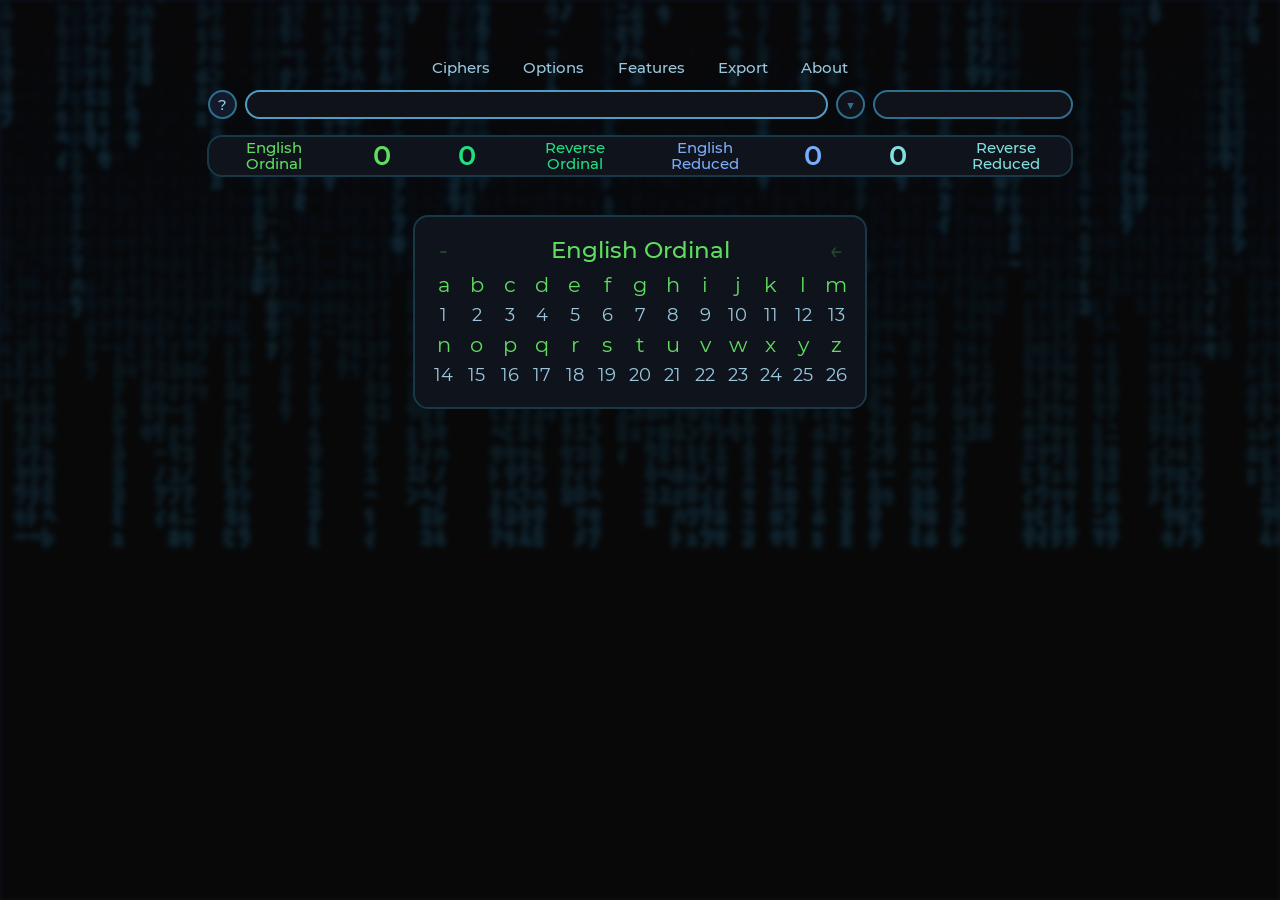
<file: index.html>
<!DOCTYPE html>
<html lang="en">
<head>
<title>GEMATRO - Gematria Calculator</title>
<meta charset="utf-8">
<meta name="description" content="Multi-language (Hebrew, Greek, Arabic, English, Russian, etc.) Gematria calculator with Highlighter, Numerology, custom Ciphers, Databases, Encoding and Export tools.">
<meta name="viewport" content="width=480, maximum-scale=1, user-scalable=no">
<meta name="theme-color" content="#0F131B">
<link rel="shortcut icon" type="image/x-icon" href="res/favicon.ico">

<!-- Web App manifest -->
<link rel="manifest" href="manifest.json">

<script src="lib/jquery.min.js"></script>

<script src="calc/database/default-db.js"></script>
<script src="calc/gematria.js"></script>
<script src="calc/calc.js"></script>
<script src="calc/init-variables.js"></script>
<script src="calc/ciphers.js"></script>

<link rel="stylesheet" type="text/css" href="calc/styles.css">

<script>
window.onpaint = function() {
	updateInterfaceColor(true); // update interface color (first run)
}
$(window).load(function(){
	$("#loader").delay(287).fadeOut("fast");
});
</script>

<!-- Google tag (gtag.js) -->
<script async src="https://www.googletagmanager.com/gtag/js?id=G-PNRVJK5YD3"></script>
<script>
  window.dataLayer = window.dataLayer || [];
  function gtag(){dataLayer.push(arguments);}
  gtag('js', new Date());

  gtag('config', 'G-PNRVJK5YD3');
</script>

</head>

<body onload="initCalc(true)" tabindex="-1">

<div id="loader"></div>
<canvas id="canv"></canvas>

<!-- preload font -->
<span style="font-family: 'Roboto Mono';"></span>

<div id="calcMain">
	<center>
		<div id="calcOptionsPanel"></div>

		<div id="colorControlsMenuArea"></div>
		<div id="editCiphersMenuArea"></div>
		<div id="dateCalcMenuArea"></div>

		<div id="inputArea">
		  <input id="queryDBbtn" class="hideValue" type="button" onclick="queryDatabase()" value="?">
		  <input id="phraseBox" autofocus type="search" enterkeyhint="done" spellcheck="false" autocomplete="off" oninput="sanUnicode('phraseBox'); updateEnabledCipherTable(); updateWordBreakdown(breakCipher,false,false);" onkeydown="phraseBoxKeypress(event.keyCode)" ondrop="dropHandler(event)" ondragover="dragOverHandler(event)">
		  <input id="enterPhraseBtn" type="button" onclick="phraseBoxKeypress(13)" value="&#9660;">
		  <input id="highlightBox" type="tel" enterkeyhint="done" spellcheck="false" autocomplete="off"><span id="clearFilterButton"></span>
		</div>

		<div id="enabledCiphTable"></div>

		<div id="BreakdownDetails">
			<div id="BreakdownSpot"></div>
			<div id="ChartSpotScroll"><div id="ChartSpot"></div></div>
		</div>
	</center>

	<center>
		<div id="HistoryTableArea"></div>
	</center>
</div>

<script src="calc/breakdown.js"></script>
<script src="calc/highlighter.js"></script>
<script src="calc/export.js"></script>
<script src="calc/export-csv.js"></script>
<script src="calc/num-prop.js"></script>
<script src="calc/edit-ciphers.js"></script>
<script src="calc/date-calc.js"></script>
<script src="calc/database.js"></script>
<script src="calc/quick-guide.js"></script>

<script src="calc/localstorage.js"></script>
<script src="calc/encoding.js"></script>
<script src="calc/encoding-ciphers.js"></script>

<script src="calc/coderain.js"></script>
<script src="lib/html2canvas.min.js"></script>
<!-- html2canvas v1.0.0-alpha.12 -->

</body>
</html>
</file>
<file: calc/styles.css>
@font-face {
	font-family: "matrix-font";
	src: url("../font/matrix-font.woff2") format('woff2');
}

@font-face {
	font-family: "Montserrat";
	src: url("../font/montserrat-400.woff2") format('woff2');
}

@font-face {
	font-family: "Montserrat";
	src: url("../font/montserrat-500.woff2") format('woff2');
	font-weight: 500;
}

@font-face {
	font-family: "Montserrat";
	src: url("../font/montserrat-600.woff2") format('woff2');
	font-weight: 600;
}

@font-face {
	font-family: "Roboto Mono";
	src: url("../font/roboto-mono-400.woff2") format('woff2');
}

:root {
	--font-family: "Montserrat", "Arial", sans-serif;
	--font-family-mono: "Roboto Mono", monospace;
	--font-size-body: 95%;
	--border-pxl: 2px solid;
	--border-rad: 1em;
	--global-hue: 222;
	--global-sat: 2.0;
	--global-lit: 0.6;
	--font-hue: 200;
	--font-sat: 0.5;
	--font-lit: 0.9;
	--menu-bg-accent: hsl(var(--global-hue) calc(20% * var(--global-sat)) calc(28% * var(--global-lit)));
	--menu-bg-accent2: hsl(var(--global-hue) calc(20% * var(--global-sat)) calc(24% * var(--global-lit)));
	--breakdown-bg-accent: hsl(var(--global-hue) calc(21% * var(--global-sat)) calc(13% * var(--global-lit)));
	--btn-bg-accent: hsl(var(--global-hue) calc(20% * var(--global-sat)) calc(20% * var(--global-lit)));
	--btn-hover-accent: hsl(var(--global-hue) calc(13% * var(--global-sat)) calc(33% * var(--global-lit)));
	--btn-active-accent: hsl(var(--global-hue) calc(13% * var(--global-sat)) calc(39% * var(--global-lit)));
	--body-bg-accent: hsl(var(--global-hue) calc(22% * var(--global-sat)) calc(16% * var(--global-lit)));
	--query-bg-accent: hsl(var(--global-hue) calc(20% * var(--global-sat)) calc(19% * var(--global-lit)));
	--hist-header-gradient: hsl(var(--global-hue) calc(13% * var(--global-sat)) calc(10% * var(--global-lit)));
	--table-row-odd: hsl(var(--global-hue) calc(14% * var(--global-sat)) calc(14% * var(--global-lit)));
	--table-row-even: hsl(var(--global-hue) calc(12% * var(--global-sat)) calc(16% * var(--global-lit)));
	--input-bg-accent: hsl(var(--global-hue) calc(13% * var(--global-sat)) calc(13% * var(--global-lit)));
	--highlight-date: hsla(var(--global-hue) calc(30% * var(--global-sat)) calc(85% * var(--global-lit)) / 0.15);
	--drag-highlight: hsla(var(--global-hue) calc(80% * var(--global-sat)) calc(70% * var(--font-lit)) / 0.2);
	--drag-highlight-border: hsl(var(--global-hue) calc(80% * var(--global-sat)) calc(70% * var(--font-lit)));
	--placeholder-color: hsl(var(--global-hue) calc(20% * var(--global-sat)) calc(45% * var(--font-lit)));
	--checkmark-accent: hsl(var(--global-hue) calc(75% * var(--global-sat)) calc(85% * var(--font-lit)));
	--font-white-1: hsl(var(--font-hue) calc(100% * var(--font-sat)) calc(92% * var(--font-lit)));
	--font-white-2: hsl(var(--font-hue) calc(100% * var(--font-sat)) calc(82% * var(--font-lit)));
	--font-white-3: hsl(var(--font-hue) calc(100% * var(--font-sat)) calc(68% * var(--font-lit)));
	--font-white-4: hsl(var(--font-hue) calc(100% * var(--font-sat)) calc(30% * var(--font-lit)));
	--border-accent: hsl(var(--font-hue) calc(100% * var(--font-sat)) calc(41% * var(--font-lit)));
	--separator-accent: hsl(var(--font-hue) calc(100% * var(--font-sat)) calc(50% * var(--font-lit)));
	--btn-border-accent: hsl(var(--font-hue) calc(100% * var(--font-sat)) calc(33% * var(--font-lit)));
	--btn-border-accent2: hsl(var(--font-hue) calc(100% * var(--font-sat)) calc(30% * var(--font-lit)));
	--border-dark-accent: hsl(var(--font-hue) calc(100% * var(--font-sat)) calc(21% * var(--font-lit)));
	--focus-outline: hsl(var(--font-hue) calc(100% * var(--font-sat)) calc(60% * var(--font-lit)));
	--break-val-accent: hsl(var(--font-hue) calc(100% * var(--font-sat)) calc(41% * var(--font-lit)));
	--selected-phr-accent: hsla(var(--global-hue) 15% 55% / 0.2);
}

html, body { /* full <body> height for <!DOCTYPE html> */
	height: 100%;
	min-height: 100%;
	padding: 0;
	margin: 0;
	overscroll-behavior: none; /* disable pull to refresh (mobile) */
}

body { /* disable Chromium's Text Autosizer (mobile text inflation algorithm) */
	-webkit-text-size-adjust: none;
	-moz-text-size-adjust: none;
	text-size-adjust: none;
	font-size: var(--font-size-body);
}
@media (max-width: 911px) { /* mobile */
	body {
		user-select: none;
	}
}

/* no arrow controls for number inputs */
input[type=number]::-webkit-inner-spin-button,
input[type=number]::-webkit-outer-spin-button {
	-webkit-appearance: none;
	margin: 0;
}
input[type=number] {
	-moz-appearance: textfield;
}

input {
	box-sizing: border-box;
}
.inputPadding { /* padding for rounded input elements */
	padding-left: 0.35em;
	padding-right: 0.35em;
}
@-moz-document url-prefix() { /* mode padding for Firefox */
	.inputPadding {
		padding-left: 0.65em;
		padding-right: 0.65em;
	}
}

input, textarea, button, label.intBtn, .intBtnRepo, .optionElementTable,
.dropdown-content, .dropdown-content-opt, .enterAsWordsLimit,
.quickGuide, .discPanel, .msgPanel, .ciphInfoPanel, .contextMenuTooltip,
.dateCalcContainer, .colorControlsBG, .editCiphersContainer, .printImageContainer,
#BreakTableContainer, #ChartSpot, #imgDataDesc, #calcNotification,
#BreakdownDetails, .numPropTooltip, .dateCalcBg, .dateCalcTable2,
td.custCharIndLabel, table.dateCalcTable2 tr:last-child > td {
	border-radius: var(--border-rad);
}
label {
	user-select: none;
}

table.optionElementTable tr:first-child > td:first-child {
	border-top-left-radius: var(--border-rad);
}
table.optionElementTable tr:first-child > td:last-child {
	border-top-right-radius: var(--border-rad);
}
table.optionElementTable tr:last-child > td:last-child {
	border-bottom-right-radius: var(--border-rad);
}
table.optionElementTable tr:last-child > td:first-child {
	border-bottom-left-radius: var(--border-rad);
}

.dbOptionsBoxTop {
	border-top-left-radius: var(--border-rad);
	border-top-right-radius: var(--border-rad);
}
.dbOptionsBoxBtm {
	border-bottom-left-radius: var(--border-rad);
	border-bottom-right-radius: var(--border-rad);
}
.borderOptionsBox {
	border-radius: var(--border-rad);
}

/*               Text Selection               */
/* ########################################## */

::selection {
	color: rgb(23,23,23);
	background: rgb(158,158,158);
}

::-moz-selection {
	color: rgb(23,23,23);
	background: rgb(158,158,158);
}

::placeholder { /* input placeholder */
	color: var(--placeholder-color);
	opacity: 1;
}

a {
	text-decoration: none;
}
a:link {
	color: var(--font-white-2);
	border-bottom: 1px solid var(--font-white-2);
}
a:visited {
	color: var(--font-white-3);
	border-bottom: 1px solid var(--font-white-3);
}
a:hover {
	color: var(--font-white-1);
	border-bottom: 1px solid var(--font-white-1);
}
a:active{
	color: var(--font-white-2);
}

/*               Scrollbar Style              */
/* ########################################## */

#calcMain {
	overflow: overlay; /* prevent page scroll in Query Table */
	height: 100%;
}

#loader{ /* fade in on page load*/
	z-index: 101;
	display: block;
	position: fixed;
	top: 0;
	left: 0;
	width: 100%;
	height: 100%;
	background: var(--body-bg-accent);
}

body {
	overflow: overlay;
}

::-webkit-resizer { /* textarea resize handle */
	display: none;
}

@media only screen and (min-device-width: 1024px) {
	::-webkit-scrollbar {
		width: 16px;
		height: 16px;
	}
	
	::-webkit-scrollbar-thumb {
		background: rgba(128, 128, 128, 0.5);
		border-radius: var(--border-rad);
	}
	
	::-webkit-scrollbar-track {
		background: rgba(0, 0, 0, 0.15);
		border-radius: var(--border-rad);
	}
	
	::-webkit-scrollbar-corner
	{
		background: rgba(0, 0, 0, 0.15);
	}
}

/* ########################################## */

body {
	font-family: var(--font-family);
	color: var(--font-white-2);
	background-color: var(--body-bg-accent);
}

.gematroLogo {
	display: flex;
	justify-content: center;
	/*padding-bottom: 0.4em;*/
}
.gematroLogo svg {
	height: 10px !important;
	width: auto !important;
}
.gematroLogo svg path, .gitLogo svg path, .discordLogo svg path {
	fill: var(--font-white-2) !important;
}
.gitLogo, .discordLogo {
	position: absolute;
	pointer-events: none;
	top: 0.4em;
	left: 2.3em;
}
.splitInterface {}
@media (min-width: 1750px) { /* desktop */
	.splitInterface {
		width: 70%;
		position: absolute;
		top: 0;
		right: 0;
		overflow: auto;
		height: 100%;
	}
}
.colorControlsBG {
	position: relative;
	background-color: var(--menu-bg-accent);
	width: -webkit-fit-content;
	width: -moz-fit-content;
	padding: 0.5em 0em 0.75em 1em;
	margin: 0.5em 0em 0.5em 0em;
	border: var(--border-pxl) var(--border-dark-accent);
}
.colLabelSmall, .colLabelSmallEnc {
	font-size: 80%;
	font-weight: 500;
	text-align: right;
	padding: 0em 0.1em 0em 0.4em;
}
.colLabelSmallEnc {
	text-align: left;
}
.colLabel {
	font-size: 90%;
	font-weight: 500;
	color: var(--focus-outline);
	text-align: center;
	padding-right: 0.4em;
}
.hrSeparator1em, .hrSeparator2em {
	background-color: transparent;
	border: none;
	height: 0px;
	margin: 1em 0em;
}
.hrSeparator1em {
	margin: 0.5em 0em;
}
#enabledCiphTable {
	width: 100%;
	padding: 1em 0em 0em 0em;
	display: flex;
	justify-content: center;
}
#inputArea {
	padding: 0.5em 0em 0em 0em;
	display: inline-flex;
	-webkit-user-select: none;
	-moz-user-select: none;
	-ms-user-select: none;
	user-select: none;
}
#HistoryTableArea {
	padding-bottom: 0.1em;
}
@media (max-width: 911px) { /* mobile */
	#HistoryTableArea {
		width: 90vw;
		overflow: auto;
		margin-bottom: 4em;
	}
}
#calcOptionsPanel {
	padding: 3.4em 0em 0em 0em;
	-webkit-user-select: none;
	-moz-user-select: none;
	-ms-user-select: none;
	user-select: none;
}
@media (max-width: 911px) { /* mobile */
	#calcOptionsPanel {
		padding: 0.6em 0em 0em 0em;
	}
}
.ciphToggleContainer {
	display: inline-block;
	padding: 0.5em 0.5em 0.2em 0.5em;
	border-spacing: 0em;
	text-align: left;
}
.colSlider, .colSlider2 {
	width: 50px;
	text-align: center;
	font-size: 80%;
	color: var(--font-white-1);
	border: var(--border-pxl) var(--border-accent);
	box-sizing: border-box;
	font-family: var(--font-family-mono);
	line-height: 1.2em;
	background-color: var(--btn-bg-accent);
}
@media (max-width: 911px) { /* mobile */
	.colSlider, .colSlider2 {
		width: 42px;
	}
}
.cipherColValueBox {
	width: 100px;
	font-size: 80%;
	color: var(--font-white-1);
	border: var(--border-pxl) var(--border-accent);
	font-family: var(--font-family-mono);
	line-height: 1.2em;
	background-color: var(--btn-bg-accent);
}
.colSlider:focus, .colSlider2:focus, .cipherColValueBox:focus {
	outline: none !important;
	border: var(--border-pxl) var(--focus-outline);
}
.globColCtrlTable {
	padding-right: 1.25em;
}
.phraseGemContainer {
	display: inline-block;
	/* border: var(--border-pxl) var(--border-dark-accent); */
	border-spacing: 0px;
	text-align: center;
	font-weight: 500;
	line-height: 1.0em;
}
.phraseGemContainer tr:nth-child(odd) td { /* Firefox can't combine 'tr' and 'td' styles to properly display element border radius */
	background-color: var(--table-row-odd);
}
.phraseGemContainer tr:nth-child(even) td {
	background-color: var(--table-row-even);
}
/* table outline / outer border with corner radius */
.phraseGemContainer tr:first-child td:first-child {
	border-top-left-radius: var(--border-rad);
	border-top: var(--border-pxl) var(--border-dark-accent);
	border-left: var(--border-pxl) var(--border-dark-accent);
}
.phraseGemContainer tr:first-child td:last-child {
	border-top-right-radius: var(--border-rad);
	border-top: var(--border-pxl) var(--border-dark-accent);
	border-right: var(--border-pxl) var(--border-dark-accent);
}
.phraseGemContainer tr:last-child td:last-child {
	border-bottom-right-radius: var(--border-rad);
	border-bottom: var(--border-pxl) var(--border-dark-accent);
	border-right: var(--border-pxl) var(--border-dark-accent);
}
.phraseGemContainer tr:last-child td:first-child {
	border-bottom-left-radius: var(--border-rad);
	border-bottom: var(--border-pxl) var(--border-dark-accent);
	border-left: var(--border-pxl) var(--border-dark-accent);
}
.phraseGemContainer tr:first-child td {
	border-top: var(--border-pxl) var(--border-dark-accent);
}
.phraseGemContainer tr:last-child td {
	border-bottom: var(--border-pxl) var(--border-dark-accent);
}
.phraseGemContainer td:first-child {
	border-left: var(--border-pxl) var(--border-dark-accent);
}
.phraseGemContainer td:last-child {
	border-right: var(--border-pxl) var(--border-dark-accent);
}
.phraseGemValueOdd, .phraseGemValueEven {
	font-size: 180%;
	text-align: center;
	min-width: 80px;
	-webkit-user-select: none;
	-moz-user-select: none;
	-ms-user-select: none;
	user-select: none;
	font-weight: 600;
	padding: 0em 0.1em 0em 0.1em;
}
.phraseGemCiphName {
	padding: 0.2em 0.5em;
	width: 115px; /* 110px */
	height: 32px;
	cursor: pointer;
}
.phraseGemCiphNameBlank {
	padding: 0.2em 0.5em;
	max-width: 115px; /* 110px */
	height: 32px;
}
#canv {
	margin: 0;
	padding: 0;
	position: fixed;
	touch-action: none;
	width: 100%;
	height: 100%;
	top:0;
	left:0;
	z-index : -1; /* behind all elements */ 
	filter: blur(0.15em);
}
.ciphCheckboxLabel {
	font-size: 85%;
	font-weight: 500;
	padding: 0em 0.6em 0em 0em;
	white-space: nowrap;
}
.ciphCheckboxLabel2 {
	font-size: 100%;
	font-weight: 500;
	padding: 0em 0em 0em 0.1em;
	white-space: nowrap;
}
.dragOver {
	border: var(--border-pxl) var(--drag-highlight-border) !important;
	background-color: var(--drag-highlight) !important;
}

/*  Word Breakdown, Cipher Table, Word Count  */
/* ########################################## */

#ChartSpot {
	/*min-height: 189px;*/ /* fix content shift */
	display: flex; /* vertically center */
	justify-content: center;
	align-items: center;
	width: -webkit-fit-content;
	width: -moz-fit-content;
	/*padding: 0.4em;*/
	border: var(--border-pxl) var(--border-dark-accent);
    /*margin-top: 1em;*/
	/*margin-bottom: 0.5em;*/
}
.hideBorder {
	border: none !important;
}
@media (max-width: 911px) { /* mobile */
	#ChartSpot {
		padding: 0em 0.8em !important;
	}
	#ChartSpotScroll {
		width: 90vw;
		overflow: auto;
	}
}
.ChartSpotScrollStop {
	width: unset !important;
	overflow: unset !important;
}
#BreakdownSpot {
	padding-bottom: 0.5em;
}
#BreakdownDetails {
	padding: 1em 1.5em 1em 1.5em;
	width: -webkit-fit-content;
	width: -moz-fit-content;
}
#SimpleBreak {
	max-width: 800px;
	margin: auto;
	padding-bottom: 1em;
	text-align: center;
}
#BreakSumLong {
	margin: auto;
	padding: 0.5em 0em;
	text-align: center;
}
@media (max-width: 911px) { /* mobile */
	#BreakSumLong {
		padding: 0.5em 1em 0.5em 0.5em;
	}
}
.SimpleBreakChart {
	max-width: 800px;
}
.SimpleBreakChartLong {
	max-width: 720px;
	padding: 0.75em 1em 0.35em 1em;
	text-align: center;
}
#BreakTableContainer {
	padding: 0.4em 0.4em 0.4em 0.8em;
	border: var(--border-pxl) var(--border-dark-accent);
	width: -webkit-fit-content;
	width: -moz-fit-content;
}
.BreakRTL {
	padding: 0.4em 0.8em 0.4em 0.8em !important;
}
.BreakChar {
	font-size: 115%;
	font-weight: 500;
	padding-right: 2px;
	padding-left: 2px;
	/* font-family: var(--font-family-mono); */
	font-family: "Roboto Mono", "Arial", sans-serif;
}
.breakCipher {
	font-size: 115%;
	font-weight: 500;
	display: inline-block;
}
.breakSum, .breakSumDark {
	font-size: 125%;
	color: var(--font-white-1);
	font-weight: 600;
}
.breakSumDark {
	color: var(--font-white-2);
}
.breakPhrase {
	font-size: 125%;
	color: var(--font-white-2);
	font-weight: 500;
}
.breakPhraseChart {
	font-size: 120%;
	font-weight: 500;
	color: var(--font-white-2);
}
.breakPhraseChartCiphName {
	font-size: 115%;
	font-weight: 500;
	display: inline-block;
}
.BreakPhraseSum {
	font-weight: 500;
	font-size: 175%;
	padding-left: 10px;
	padding-right: 10px;
}
.BreakTable, .BreakTableRow {
	text-align: center;
	border-spacing: 0px;
	margin: auto;
	width: -webkit-fit-content;
	width: -moz-fit-content;
}
.BreakTable td, .BreakTableRow td {
	min-width: 14px;
}
.BreakTableRow {
	padding: 0em 0.75em;
}
.BreakVal, .BreakValDark {
	color: var(--focus-outline);
    font-weight: 600;
	font-size: 74%;
	padding-right: 3px;
	padding-left: 3px;
}
.BreakValDark {
	color: var(--break-val-accent);
}
.BreakWordSum {
	font-size: 115%;
	padding-right: 5px;
	padding-left: 5px;
	font-weight: 500;
}
#ChartTable {
	border-spacing: 0px;
}
#ChartTable td {
	text-align: center;
	border: none;
	padding: 0.1em 0.25em 0.2em 0.25em;
	min-width: 22px;
}
@media (max-width: 911px) { /* mobile */
	#ChartTable td {
		padding: 0.1em 0.15em 0.2em 0.15em;
	}
}
.ChartChar {
	font-size: 140%;
}
.ChartVal {
	font-size: 120%;
}
@media (max-width: 911px) { /* mobile */
	.ChartVal {
		font-size: 110%;
	}
}
.CipherEnd, .CipherEndRTL {
	font-size: 90%;
	padding-top: 2px;
	padding-bottom: 2px;
	font-weight: 500;
	padding-right: 0.5em;
}
.CipherEndRTL {
	padding-right: 0em;
	padding-left: 0.5em;
}
.LetterCounts {
	color: var(--font-white-2);
	font-size: 90%;
	font-weight: 500;
	text-align: center;
	padding-bottom: 1em;
}
.ChartChar, .ChartVal, #spaceChartBtn, #capsNameChartBtn, #backspaceChartBtn {
	cursor: pointer;
	-webkit-user-select: none;
	-moz-user-select: none;
	-ms-user-select: none;
	user-select: none;
}
/*        Buttons, Text Boxes, Controls       */
/* ########################################## */

#btn-clear-active-filter {
	position: relative;
	color: var(--font-white-1);
	font-weight: 500;
	margin-left: 8px;
	font-family: var(--font-family);
	border: var(--border-pxl) var(--border-accent);
	background-color: var(--btn-bg-accent);
	font-size: 100%;
	outline: none;
	height: 29px;
	min-width: 29px;
    max-width: 29px;
}

#btn-clear-active-filter:hover { background-color: var(--btn-hover-accent); }
#btn-clear-active-filter:active { background-color: var(--btn-active-accent); }

#highlightBox {
	background-color: var(--input-bg-accent);
	color: var(--font-white-1);
	font-weight: 500;
	border: var(--border-pxl) var(--border-accent);
	font-family: var(--font-family);
	margin-left: 8px;
	font-size: 125%;
}
#phraseBox {
	background-color: var(--input-bg-accent);
	color: var(--font-white-1);
	font-weight: 500;
	border: var(--border-pxl) var(--border-accent);
	font-family: var(--font-family);
	font-size: 125%;
}
@media (max-width: 911px) { /* mobile */
	#phraseBox {
		width: 287px;
	}
	#highlightBox {
		width: 100px;
	}
	.filterPhraseBox {
		width: 250px !important;
	}
	.filterHighlightBox {
		width: 63px !important;
	}
}
@media (min-width: 911px) { /* desktop */
	#phraseBox {
		width: 620px;
	}
	#highlightBox {
		width: 200px;
	}
	.filterPhraseBox {
		width: 583px !important;
	}
	.filterHighlightBox {
		width: 162px !important;
	}
}
#phraseBox:focus, #highlightBox:focus {
	outline: none !important;
	border: var(--border-pxl) var(--focus-outline);
}
#phraseBox:disabled, #highlightBox:disabled {
	outline: none !important;
	border: var(--border-pxl) var(--border-dark-accent);
}

/*                History Table               */
/* ########################################## */

.HistoryTable tr, .HistoryTable td, #QueryTable tr, #QueryTable td {
	border-bottom: var(--border-pxl) var(--border-dark-accent);
	border-left: var(--border-pxl) var(--border-dark-accent);
}
.HistoryTable, #QueryTable {
	text-align: center;
	border-spacing: 0px;
	/* border-top: var(--border-pxl) var(--border-dark-accent); */
	/* border-right: var(--border-pxl) var(--border-dark-accent); */
	margin: 0.5em 1em 2.4em 1em;
}
@media (max-width: 911px) { /* mobile */
	.HistoryTable {
		margin: 0em 0.25em 0em 0em;
	}
}
/* Firefox needs only 'td' styles for clean rounded table corners, but then screenshots have transparent borders */
/* Firefox can't combine 'tr' and 'td' styles to properly display element border radius */
/* Use Chrome - 'tr' (not 'td') background-color is needed for proper html2canvas screenshots */
.HistoryTable tr:nth-child(odd), #QueryTable tr:nth-child(odd) {
	background-color: var(--table-row-odd);
}
.HistoryTable tr:nth-child(even), #QueryTable tr:nth-child(even) {
	background-color: var(--table-row-even);
}
.cH { /* cipher header bar, history table */
	background: -webkit-linear-gradient(0deg, var(--hist-header-gradient), var(--table-row-odd));
	background: -moz-linear-gradient(0deg, var(--hist-header-gradient), var(--table-row-odd));
	background: -o-linear-gradient(0deg, var(--hist-header-gradient), var(--table-row-odd));
	background: linear-gradient(0deg, var(--hist-header-gradient), var(--table-row-odd));
}
/* table outline / outer border with corner radius */
.HistoryTable tr:first-child td:first-child {
	border-top-left-radius: var(--border-rad);
	border-top: var(--border-pxl) var(--border-dark-accent);
	border-left: var(--border-pxl) var(--border-dark-accent);
}
.HistoryTable tr:first-child td:last-child {
	border-top-right-radius: var(--border-rad);
	border-top: var(--border-pxl) var(--border-dark-accent);
	border-right: var(--border-pxl) var(--border-dark-accent);
}
.HistoryTable tr:last-child td:last-child {
	border-bottom-right-radius: var(--border-rad);
	border-bottom: var(--border-pxl) var(--border-dark-accent);
	border-right: var(--border-pxl) var(--border-dark-accent);
}
.HistoryTable tr:last-child td:first-child {
	border-bottom-left-radius: var(--border-rad);
	border-bottom: var(--border-pxl) var(--border-dark-accent);
	border-left: var(--border-pxl) var(--border-dark-accent);
}
.HistoryTable tr:first-child td {
	border-top: var(--border-pxl) var(--border-dark-accent);
}
.HistoryTable tr:last-child td {
	border-bottom: var(--border-pxl) var(--border-dark-accent);
}
.HistoryTable td:first-child {
	border-left: var(--border-pxl) var(--border-dark-accent);
}
.HistoryTable td:last-child {
	border-right: var(--border-pxl) var(--border-dark-accent);
}
#QueryTable {
	table-layout: fixed;
	width: 100%;
	word-break: break-word;
	margin: auto;
	float: right;
	border-top: none;
	border-right: none;
}
#QueryTable td:first-child {
	border-left: unset;
}
#QueryTable tr:last-child td {
	border-bottom: unset;
}
#QueryTable tr:last-child td:last-child {
	border-bottom-right-radius: var(--border-rad);
}
#QueryTable tr:last-child td:first-child {
	border-bottom-left-radius: var(--border-rad);
}
.hC { /* history table header, cipher name cell */
	min-width: 80px;
	max-width: 80px;
	font-size: 85%;
	padding: 5px 3px 5px 3px;
	text-align: center;
	font-weight: 500;
	height: 32px;
	word-break: break-word; /* affects table performance */
}
.hCV, .hCVQ,.hCVW  { /* vertical history table header, cipher name cell */
	font-size: 85%;
	height: 180px;
	text-align: center;
	vertical-align: bottom;
	font-weight: 500;
}
.hCVQ { /* vertical query table header, cipher name cell */
	width: 55px;
}
.hCVW { /* vertical query table header, wheel ciphers */
	width: auto;
}
.hCV2, .hCVQ2 { /* vertical cipher label for history/query table */
	transform: rotate(-90deg);
	transform-origin: left;
	white-space: nowrap;
	display: inline-block;
	width: 20px;
	margin-left: 1.6em;
}
@media (max-width: 911px) { /* mobile */
	.hCV {
		height: 40px !important;
	}
	.hCV2 {
		display: none; /* no vertical cipher labels */
	}
	td.hCV {
		min-width: 40px;
		font-size: 110%;
		vertical-align: middle;
	}
}
.hP, .hPQ { /* history phrase */
	text-align: right;
	padding: 0em 0.5em 0em 0.6em;
	font-size: 110%;
	font-weight: 500;
	color: var(--font-white-3);
}
@media (min-width: 911px) { /* desktop */
	.hP { /* single line history phrase */
		white-space: nowrap; /* affects table performance */
	}
}
.hPQ { /* history phrase - query table*/
	text-align: center;
	box-sizing: border-box;
	height: 64px;
}
@media (max-width: 911px) { /* mobile */
	.hPQ { /* history phrase - query table*/
		font-size: 100%;
	}
}
.mPQ { /* query table - top left cell */
	font-weight: 500;
	font-size: 125%;
	height: 150px;
}
.mP { /* history table - top left cell */
	color: var(--font-white-3);
	font-size: 110%;
	font-weight: 600;
	width: fit-content;
	padding: 0em 1em;
}
.gV, .gW, .gVQ, .gA { /* gematria value in history/query table, .gA - arrow for numerology display */
	font-size: 125%;
	font-weight: 500;
	cursor: pointer;
}
.gV, .gW {
	padding: 0em 0.5em;
}
.gW {
	cursor: default;
}
.nW { /* nowrap for Numerology Mode */
	white-space: nowrap;
}
.pCHT { /* phrase comment - history table */
	font-size: 75%;
	font-weight: 500;
	/*color: hsl(0 0% 30% / 1);*/
	color: var(--font-white-4);
	padding-right: 0.35em;
}

/* -------------- Highlighting -------------- */
.highlightCipherTable {
	background: rgba(192,192,192,0.15);
}
.hideValue {display: none !important;}
@keyframes blink {
	0% {
		opacity: 0.0;
	}
	25% {
		opacity: 1.0;
	}
	75% {
		opacity: 1.0;
	}
	100% {
		opacity: 0.0;
	}
}
.highlightValueBlink {
	animation: blink 500ms linear infinite;
	z-index: 99;
}
.selectedPhrase {
	/* background-color: var(--selected-phr-accent) */
	box-shadow: inset 0 0 0 1000px var(--selected-phr-accent); /* transparent color overlay */
}

/*                Options Menu                */
/* ########################################## */

#ciphHeaderPanel {
	background-color: var(--btn-bg-accent);
	border-radius: var(--border-rad);
	border: var(--border-pxl) var(--btn-border-accent);
}
.cipherCatDetails {
	width: 100%;
}
.ciphInfoLabel {
	display: block;
	position: relative;
	cursor: pointer;
	font-size: 100%;
	font-weight: 500;
}
.ciphSelection {
	min-width: 200px;
	max-width: 200px;
}
.intBtn { /* Big Buttons */
	display: inline-block;
	color: var(--font-white-1);
	color: var(--font-white-2);
	padding: 0.4em 1em;
	border: var(--border-pxl) var(--btn-border-accent);
	width: 100%;
	font-size: 100%;
	font-weight: 500;
	font-family: var(--font-family);
	outline: none;
	background-color: var(--btn-bg-accent);
}
.intBtn2, .ciphEditBtn { /* Cipher Categories */
	display: inline-block;
	color: var(--font-white-1);
	color: var(--font-white-2);
	padding: 0.3em 1em;
	margin: 0.1em 0em;
	border: var(--border-pxl) var(--btn-border-accent);	  
	width: 100%;
	font-size: 100%;
	font-weight: 500;
	font-family: var(--font-family);
	outline: none;
	background-color: var(--btn-bg-accent);
}
.ciphEditBtn {
	width: auto;
	margin: 0.75em 0.5em 0em 0.5em;
}
.intBtn3, .intBtnResetDate, #queryDBbtn, #enterPhraseBtn {
	display: inline-block;
	color: var(--font-white-1);
	color: var(--font-white-2);
	padding: 0.2em 1em;
	margin: 0em 0.1em 0.5em 0.1em;
	border: var(--border-pxl) var(--border-accent);
	width: 90px;
	font-size: 100%;
	font-weight: 500;
	font-family: var(--font-family);
	outline: none;
	background-color: var(--btn-bg-accent);
}
.intBtn3 { /* Empty, Default, All */
	border: var(--border-pxl) var(--btn-border-accent2);
	margin: 0.5em 0.25em;
}
.intBtnRepo {
	box-sizing: border-box;
	display: inline-block;
	text-align: left;
	color: var(--font-white-1);
	color: var(--font-white-2);
	padding: 0.4em 0.75em 0.4em 3.9em;
	border: var(--border-pxl) var(--btn-border-accent);
	width: 100%;
	font-size: 100%;
	font-weight: 500;
	font-family: var(--font-family);
	outline: none;
	text-decoration: none;
	background-color: var(--btn-bg-accent);
}
@media (max-width: 911px) { /* mobile */
	#queryDBbtn {
		min-width: 29px !important;
		max-width: 29px !important;
	}
}
.closeMenuBtn {
	position: absolute;
	right: -29px;
	top: -5px;
	width: 30px;
	height: 30px;
	border: none;
	outline: none;
	padding: none;
	font-size: 150%;
	font-weight: 600;
	font-family: var(--font-family);
	color: var(--border-accent);
	background-color: transparent;
	cursor: pointer;
}
@media (max-width: 911px) { /* mobile */
	.closeMenuBtn {
		right: 0px !important;
		top: 0px !important;
	}
}
.intBtnResetDate {
	font-size: 80%;
	width: auto;
	margin: 0em;
	padding: 0.3em 0.75em 0.3em 0.75em;
}
#queryDBbtn {
	padding: 0em;
	margin: 0em 8px 0em 0em;
	width: 29px;
}
#enterPhraseBtn {
	background-color: var(--input-bg-accent);
	padding: 0em;
	margin: 0em 0em 0em 8px;
	min-width: 29px;
	max-width: 29px;
	color: var(--border-accent);
	font-weight: 600;
}
#calcNotification {
	position: absolute;
	left:0;
	right: 0;
	margin: auto;
	width: fit-content;
	max-width: 240px;
	bottom: 40px;
	background: var(--menu-bg-accent);
	border: var(--border-pxl) var(--border-dark-accent);
	padding: 1em 1.5em;
	font-size: 125%;
	font-weight: 500;
	text-align: center;
	z-index: 1000;
}
.openCiphCat, .intBtn:hover, .intBtn2:hover, .ciphEditBtn:hover, .intBtn3:hover, .intBtnResetDate:hover, #queryDBbtn:hover, #enterPhraseBtn:hover, .queryPageBtn:hover {
	background-color: var(--btn-hover-accent);
}
.intBtn:active, .intBtn2:active, .ciphEditBtn:active, .intBtn3:active, .intBtnResetDate:active, #queryDBbtn:active, #enterPhraseBtn:active, .queryPageBtn:active {
	background-color: var(--btn-active-accent) !important;
}
.intBtnRepo:link {
	color: var(--font-white-2);
	border-bottom: var(--border-pxl) var(--btn-border-accent);
}
.intBtnRepo:visited {
	color: var(--font-white-2);
	border-bottom: var(--border-pxl) var(--btn-border-accent);
}
.intBtnRepo:hover {
	color: var(--font-white-2);
	background-color: var(--btn-hover-accent);
	border-bottom: var(--border-pxl) var(--btn-border-accent);
}
.intBtnRepo:active{
	color: var(--font-white-2);
	background-color: var(--btn-active-accent);
	border-bottom: var(--border-pxl) var(--btn-border-accent);
}

.dropbtn {
	background-color: transparent;
	color: var(--font-white-1);
	color: var(--font-white-2);
	padding: 0.4em 1.1em;
	border: none;
	font-family: var(--font-family);
	font-size: 100%;
	font-weight: 500;
	outline: none;
}
.optionElementTable {
	border-spacing: 0;
	text-align: center;
	margin: 1em;
	border: var(--border-pxl) var(--border-accent);
	border-bottom: none;
	text-align: center;
	color: var(--font-white-2);
	background-color: var(--btn-bg-accent);
	font-weight: 500;
	width: 87%;
}
.optionElementTable td {
	border-bottom: var(--border-pxl) var(--border-accent);
	padding: 0.3em;
}
.enterAsWordsLimit {
	border: var(--border-pxl) var(--btn-border-accent);
	text-align: right;
	color: var(--font-white-2);
	font-weight: 500;
	width: 100%;
	box-sizing: border-box;
	border-top: none;
	padding-bottom: 0.1em;
}
.dbOptionsBoxTop, .dbOptionsBoxBtm, .borderOptionsBox {
	margin: auto;
	border: var(--border-pxl) var(--btn-border-accent);
	text-align: right;
	color: var(--font-white-2);
	background-color: var(--btn-bg-accent);
	font-weight: 500;
	width: 200px;
	box-sizing: border-box;
	padding-bottom: 0.1em;
}
.dbOptionsBoxBtm {
	border-top: none;
}
.optionTableLabel {
	font-size: 80%;
}
#phrLimitBox, #dbPageItemsBox, #dbScrollItemsBox, #iScaleBox, #confBorderBox {
	width: 50px;
	border: none;
	color: var(--font-white-2);
	font-family: var(--font-family);
	font-size: 85%;
	outline: none;
	background-color: transparent;
	text-align: center;
	font-weight: 500;
}
.optionElement {
	margin: 0.3em 1em;
	white-space: nowrap; /* text on one line */
}
.optionElementLabel {
	margin: 0em 0.4em 0em 0.3em;
	color: var(--font-white-2);
	font-weight: 500;
	max-width: fit-content;
}
#menuCiphCatDetailsArea {
	margin: 0em 0em 0em 1.25em;
}
.dropdown {
	position: relative;
	display: inline-block;
}
.dropdown-content, .dropdown-content-opt {
	display: none;
	position: absolute;
	left: -10px;
	z-index: 200; /* above other elements */
	padding: 1em;
	text-align: left;
	background-color: var(--menu-bg-accent2);
	border: var(--border-pxl) var(--border-dark-accent);
}
@media (max-width: 911px) { /* mobile */
	.dropdown {
		position: unset !important;
	}
	.dropdown-content, .dropdown-content-opt {
		left: 50% !important;
		transform: translateX(-50%);
	}
	.dropdown-about {
		transform: none !important;
	}
}
.dropdown-content-opt {
	padding: 0.5em;
}

.dropdown:hover .dropdown-content, .dropdown:hover .dropdown-content-opt {display: block;}

.dropdown:hover .dropbtn {background-color: var(--btn-active-accent);}

/*             Print Image Preview            */
/* ########################################## */

.printImageContainer {
	color: var(--font-white-2);
	background-color: black;
	border: var(--border-pxl) var(--border-dark-accent);
	font-family: var(--font-family);
	font-size: 100%;
	position: absolute;
	top: 15%;
	height: 77%;
	left: 0;
    right: 0;
	width: 70%;
	margin: auto;
	overflow: none;
	z-index: 1000;
	-webkit-user-select: none;
	-moz-user-select: none;
	-ms-user-select: none;
	user-select: none;
}
@media (max-width: 911px) { /* mobile */
	.printImageContainer {
		position: absolute;
		right: 0;
		left: 0;
		top: 0;
		bottom: 0;
		width: 90% !important;
		height: 80% !important;
	}
}
#downImgBtn, .refreshImgBtn {
	font-size: 125%;
	font-weight: 500;
	color: var(--font-white-2);
	background-color: var(--menu-bg-accent2);
	text-decoration: none;
	padding: 0.35em 1em;
	border: var(--border-pxl) var(--border-dark-accent);
	outline: none;
	margin: 1.5em 0.3em 1.5em 0.3em;
}
#imgData {
	padding: 1.5em 2em;
}
.prevBtnArea {
	display: inline-block;
}
.imgDataArea {
	overflow: auto;
	display: grid;
	place-items: center;
}
#downImgBtn:hover, .refreshImgBtn:hover { background-color: var(--btn-hover-accent); }
#downImgBtn:active, .refreshImgBtn:active { background-color: var(--btn-active-accent); }

/*              Number Properties             */
/* ########################################## */

.numProp {
	cursor:pointer;
}
.numSpecial { /* number has special properties */
	text-decoration: underline;
}
.numPropTooltip {
	max-width: 350px;
	width: max-content;
	margin: 1em;
	padding: 0.75em 1em 1em 1em;
	background-color: var(--menu-bg-accent);
	position: absolute;
	z-index: 101;
	font-family: var(--font-family);
	border: var(--border-pxl) var(--border-dark-accent);
}
@media (max-width: 911px) { /* mobile */
	.numPropTooltip {
		top: 0 !important;
		left: 0 !important;
		bottom: 0;
		right: 0;
		margin: auto;
		height: fit-content;
	}
}
.contextMenuTooltip {
	min-width: 100px;
	margin: 1em;
	padding: 1em;
	background-color: var(--menu-bg-accent);
	position: absolute;
	z-index: 101;
	font-family: var(--font-family);
	border: var(--border-pxl) var(--border-dark-accent);
}
.numPropTable {
	text-align: center;
}
.numPropLabel {
	color: var(--font-white-1);
	font-size: 115%;
	font-weight: 500;
}
.numValLabel {
	color: var(--font-white-2);
	font-size: 180%;
	font-weight: 600;
	padding: 0em;
}
.numPropCenter {
	text-align: center;
}
.numPropSeparator {
	background-color: var(--separator-accent);
	border: none;
	height: 2px;
}
.numPropBaseLabel {
	font-size: 90%;
	text-align: left;
	margin-left: 0.4em;
}
.numPropBaseValue {
	font-size: 110%;
	font-family: var(--font-family-mono);
}
.numTicXeno {
	/*font-size: 85%;*/
	font-size: 100%;
	font-family: var(--font-family);
	font-weight: 500;
}
.numPropValPad {
	margin-right: 0.4em;
	margin-left: 0.4em;
}
.npSmall {
	font-size: 70%;
	font-weight: 500;
	color: var(--separator-accent);
}
.npLine {
	line-height: 0.9em;
}

/*              Edit Ciphers Menu             */
/* ########################################## */

.editCiphersContainer {
	position: relative;
	margin: 0.5em 0em 0.5em 0em;
	padding: 1em;
	background: var(--menu-bg-accent);
	width: -webkit-fit-content;
	width: -moz-fit-content;
	border: var(--border-pxl) var(--border-dark-accent);
}
.custCipherMainTable {
	margin: 0.5em 0em 0.5em 0em;
}
.custCipherTable {
}
#custCipherNameInput, #custCipherCatInput {
	background: var(--btn-bg-accent);
	font-size: 125%;
	color: var(--font-white-2);
	font-family: var(--font-family);
	font-weight: 500;
	text-align: center;
	width: 100%;
	box-sizing: border-box;
	border: var(--border-pxl) var(--border-dark-accent);
}
#custCipherAlphabet, #custCipherGlobVals, #custCipherDescInput {
	background: var(--btn-bg-accent);
	font-size: 125%;
	color: var(--font-white-2);
	font-family: var(--font-family);
	font-weight: 500;
	width: 500px;
	text-align: center;
	resize: none;
	width: 100%;
	box-sizing: border-box;
	border: var(--border-pxl) var(--border-dark-accent);
}
#custCipherGlobVals {
	font-size: 100%;
	height: 40px;
}
#custCipherAlphabet:focus, #custCipherGlobVals:focus,
#custCipherNameInput:focus, #custCipherCatInput:focus,
#custCipherDescInput:focus {
	outline: none;
	border: var(--border-pxl) var(--border-dark-accent);
}
.custCharInd:focus, .custCharIndValue:focus {
	outline: none;
	border: none;
}
#diacrChkbox, #caseSensChkbox, #multiCharChkbox, #wheelCiphChkbox {
	display: inline-flex;
	padding: 0em 0.5em 0.25em 0.5em;
}
.custCharIndTable {
	width: 40px;
	border-spacing: 0px;
	border: none;
}
.custCharIndLabel {
	text-align: center;
	background: var(--btn-bg-accent);
	height: 38px;
	box-sizing: border-box;
	border: var(--border-pxl) var(--border-dark-accent);
}
.custCharInd {
	width: 40px;
	text-align: center;
	font-weight: 500;
	font-size: 150%;
	font-family: var(--font-family);
	border: none;
	background: transparent;
	color: var(--font-white-2);
}
.custCharIndValue {
	width: 40px;
	text-align: center;
	font-weight: 500;
	font-size: 100%;
	padding: 0.2em 0.2em 0.2em 0.2em;
	font-family: var(--font-family);
	border: none;
	background: transparent;
	color: var(--font-white-2);
}
@media (max-width: 911px) { /* mobile */
	.custCharInd {
		width: 30px !important;
		padding: unset;
	}
	.custCharIndValue {
		width: 38px !important;
	}
}

/*               Date Calculator              */
/* ########################################## */

.dateCalcContainer {
	position: relative;
	margin: 0.5em 0em 0.5em 0em;
	padding: 1em;
	background: var(--menu-bg-accent);
	width: -webkit-fit-content;
	width: -moz-fit-content;
	display: flex;
	height: 340px;
	border: var(--border-pxl) var(--border-dark-accent);
}
@media (max-width: 911px) { /* mobile */
	.dateCalcContainer {
		display: block;
		height: unset !important;
	}
}
.dateCalcTable, .dateCalcTable2 {
	text-align: center;
}
.dateCalcTable {
	margin: auto;
}
.dateCalcTable2 {
	line-height: 0.8em;
	padding: 1em 1em 0.9em 1em;
	background: var(--btn-bg-accent);
}
.dateCalcBg {
	min-width: 370px;
	margin: 0em 0em 0em 0.9em;
	background: var(--btn-bg-accent);
	display: flex;
	align-items: center;
	justify-content: center;
	border: var(--border-pxl) var(--border-dark-accent);
	box-sizing: border-box;
}
@media (max-width: 911px) { /* mobile */
	.dateCalcBg {
		margin: 1em 0em 0em 0em !important;
		height: 330px;
	}
}
.dateInputLabel {
	font-weight: 500;
	font-size: 80%;
	color: var(--focus-outline);
}
.dateNthLabel, .dateOffsetLabel {
	color: var(--separator-accent);
	font-size: 68%;
}
.dateOffsetLabel {
	font-weight: 500;
}
.dateDescription {
	box-sizing: border-box;
	width: 100%;
	background: var(--btn-bg-accent);
	color: var(--font-white-2);
	outline: none;
	border: none;
	text-align: center;
	font-family: var(--font-family);
	font-weight: 600;
	font-size: 80%;
	padding: 0em;
	line-height: normal !important;
}
.dateFullTable2 {
	font-weight: 600;
	font-size: 128%;
	color: var(--font-white-2);
}
.dateInput, .dateInputYear, .offsetDateInput, #queryPosInput {
	text-align: center;
	width: 55px;
	font-size: 150%;
	color: var(--font-white-1);
	border: var(--border-pxl) var(--border-accent);
	box-sizing: border-box;
	font-family: var(--font-family);
	font-weight: 500;
	line-height: 1.2em;
	background-color: var(--btn-bg-accent);
}
.offsetDateInput {
	font-size: 80%;
	font-weight: 600;
	color: var(--focus-outline);
	padding: 0.2em 0em;
}
.dateInputYear {
	width: 100px;
}
.dateDetailsText {
}
#d1full, #d2full {
	font-weight: 600;
}
.endDateLabel {
	font-size: 85%;
	margin: 0em 0.4em 0em 0.3em;
	color: var(--font-white-2);
	font-weight: 500;
}
.weekDayLabel {
	font-weight: 400;
	font-size: 108%;
	color: var(--font-white-3);
}
.durVal {
	font-weight: 600;
	color: var(--font-white-2);
}
.dOfYear {
	font-weight: 600;
	color: var(--font-white-3);
}
#dateDurValues {
	line-height: 1.1em;
	color: var(--font-white-3);
}
.dateDurLine {
	font-size: 80%;
	font-weight: 500;
}
.highlightDurLine {
	background: var(--highlight-date);
	padding: 0em 0.5em;
}
.dateInput:focus, .dateInputYear:focus, .offsetDateInput:focus {
	outline: none !important;
	border: var(--border-pxl) var(--focus-outline);
}

/*                Query Table                 */
/* ########################################## */

#queryArea {
	width: 30%;
	position: absolute;
	top: 133px;
	left: 100px;
	overflow: auto;
	max-height: 92%;
	border: var(--border-pxl) var(--border-accent);
    border-radius: var(--border-rad);
    resize: horizontal;
}
@media (max-width: 911px) { /* mobile */
	#queryArea {
		left: 25px !important;
	}
}
.queryPageBtnL, .queryPageBtnR {
	font-size: 100%;
	color: var(--font-white-2);
	background-color: var(--btn-bg-accent);
	border: var(--border-pxl) var(--border-dark-accent);
	padding: 0em 0.35em;
	width: 32px;
}
.queryPageBtnL {
	border-top-right-radius: unset;
	border-bottom-right-radius: unset;
}
.queryPageBtnR {
	border-top-left-radius: unset;
	border-bottom-left-radius: unset;
}
#queryMinBtn {
	position: absolute;
	width: 32px;
	left: calc(100% - 32px);
	height: 32px;
	text-align: center;
	box-sizing: border-box;
	color: var(--border-accent);
	background: var(--input-bg-accent);
	/* border-right: var(--border-pxl) var(--border-accent); */
	/* border-top: var(--border-pxl) var(--border-accent); */
	border-bottom: var(--border-pxl) var(--border-accent);
	border-top-right-radius: var(--border-rad);
	cursor: pointer;
	user-select: none;
	line-height: 30px;
}
#queryCloseBtn {
	position: absolute;
	width: 32px;
	left: 0px;
	height: 32px;
	text-align: center;
	box-sizing: border-box;
	color: var(--border-accent);
	background: var(--input-bg-accent);
	/* border-left: var(--border-pxl) var(--border-accent); */
	/* border-top: var(--border-pxl) var(--border-accent); */
	border-bottom: var(--border-pxl) var(--border-accent);
	border-top-left-radius: var(--border-rad);
	cursor: pointer;
	user-select: none;
	line-height: 30px;
}
#queryMinBtn:hover, #queryCloseBtn:hover {
	background-color: var(--btn-bg-accent);
}
#queryMinBtn:active, #queryCloseBtn:active {
	background-color: var(--btn-hover-accent);
}
.queryTextResult {
	padding: 1em;
	line-height: 2em;
}
#queryScrollbar {
	border-radius: unset;
	padding: unset;
	border: var(--border-pxl) var(--border-accent);
	border-top: unset;
}
.qSlider {
	-webkit-appearance: none;
	width: calc(100% - 64px);
	height: 32px;
	background: var(--input-bg-accent);
	outline: none;
	margin: 0;
	margin-left: 32px;
	border-bottom: var(--border-pxl) var(--border-accent);
	display: block;
	box-sizing: border-box;
}
.qSlider:hover {
	opacity: 1;
}
.qSlider::-webkit-slider-thumb {
	-webkit-appearance: none;
	appearance: none;
	width: 12px;
	height: 26px;
	margin: 2px;
	background: var(--border-accent);
	cursor: pointer;
	border-radius: var(--border-rad);
}
.qSlider::-moz-range-thumb {
	width: 12px;
	height: 26px;
	margin: 2px;
	background: var(--border-accent);
	cursor: pointer;
	border-radius: var(--border-rad);
}
#queryPosInput {
	width: 95px;
	height: 32px;
	font-size: 100%;
	outline: none; 
	color: var(--font-white-2);
	caret-color: transparent !important;
	background-color: var(--body-bg-accent);
	border: var(--border-pxl) var(--border-dark-accent);
	border-left: none;
	border-right: none;
	border-radius: unset;
}
#queryPosInput:focus {
	border: var(--border-pxl) var(--focus-outline);
}
#querySearchInput {
	text-align: center;
	width: 100%;
	font-family: var(--font-family);
	font-size: 125%;
	font-weight: 500;
	line-height: 1.1em;
	color: var(--font-white-2);
	background-color: var(--body-bg-accent);
	box-sizing: border-box;
	border: none;
	border-bottom: var(--border-pxl) var(--border-dark-accent);
	outline: none;
	padding: 0.3em 0em;
	border-radius: unset;
}
.minimizeQuery {
	resize: none !important;
	transition: 0.2s;
	transform: translate(calc(-87% - 100px), 0);
}
@media (max-width: 911px) { /* mobile */
	.minimizeQuery {
		transform: translate(calc(-100% + 0px), 0) !important;
	}
}
.minimizeLabel {
	position: absolute;
	margin: 0.7em 1em 0.15em 0.15em;
	right: 32px;
	user-select: none;
	pointer-events: none;
	font-size: 75%;
	font-weight: 600;
	color: var(--border-accent);
}

/*              Quick Start Guide             */
/* ########################################## */

#darkOverlay {
	background-color: rgba(0,0,0,0.5);
	width: 100%;
	height: 100%;
	position: absolute;
	top: 0;
	left: 0;
	z-index: 999;
}
.quickGuide, .discPanel, .msgPanel {
	background-color: var(--menu-bg-accent2);
	color: var(--font-white-2);
	font-family: var(--font-family);
	font-size: 100%;
	padding: 1em 2em 1em 2em;
	position: absolute;
	top: 9%;
	height: 79%;
	right: 0;
	left: 0;
	max-width: 600px;
	margin: auto;
	overflow: auto;
	z-index: 1000;
	border: var(--border-pxl) var(--border-dark-accent);
}
.discPanel, .msgPanel {
	max-width: 450px;
	max-height: 465px;
	box-sizing: border-box;
	right: 0;
	left: 0;
	top: 0;
	bottom: 0;
	margin: auto;
}
.msgPanel {
	max-height: 80%;
	max-width: 500px;
}
@media (max-width: 911px) { /* mobile */
	.quickGuide, .discPanel, .msgPanel {
		position: absolute;
		right: 0;
		left: 0;
		top: 0;
		bottom: 0;
		margin: auto;
		height: 80% !important;
	}
	.quickGuide {
		width: 80% !important;
	}
	.msgPanel {
		max-width: 450px;
	}
}
.qBlockquote {
	display: block;
	margin-block-start: 1em;
	margin-block-end: 1em;
	margin-inline-start: 30px;
	margin-inline-end: 30px;
	unicode-bidi: isolate;
}
.quickGuide ul{
	padding-inline-start: 1.25em;
}
.qgBold, .qgBold2 {
	font-size: 100%;
	font-weight: 500;
	color: var(--font-white-1);
}
.qgBold2 {
	font-size: 150%;
}
.qgBold3 {
	font-size: 100%;
	font-weight: 500;
	color: var(--font-white-2);
}
.qgMedium {
	font-size: 125%;
}
.qgNote {
	font-style: italic;
	font-size: 85%;
	color: var(--separator-accent);
}
.qgVer {
	font-size: 85%;
	font-weight: 500;
	color: var(--separator-accent);
}
.qgLink{
	font-size: 100%;
	color: var(--font-white-1);
}
.noScroll {
	overflow: hidden;
}
.qgBold, .qgBold2 {
	font-size: 100%;
	font-weight: 500;
	color: var(--font-white-1);
}
.qgBold2 {
	font-size: 150%;
}

/*                 Cipher Info                */
/* ########################################## */

.ciphInfoPanel {
	background-color: var(--menu-bg-accent2);
	color: var(--font-white-2);
	font-family: var(--font-family), "Arial", sans-serif;
	font-size: 100%;
	text-align: center;
	padding: 1em 2em;
	height: fit-content;
	max-height: 80%;
	min-width: 480px;
	max-width: 80%;
	width: fit-content;
	overflow: auto;
	z-index: 1000;
	border: var(--border-pxl) var(--border-dark-accent);
	position: absolute;
	right: 0;
	left: 0;
	top: 0;
	bottom: 0;
	margin: auto;
	box-sizing: border-box;
}
@media (max-width: 911px) { /* mobile */
	.ciphInfoPanel {
		min-width: unset;
		max-width: unset;
		width: 450px !important;
		box-sizing: border-box;
	}
}
.ciphInfoTextArea {
	margin: 2em auto 2em auto;
	text-align: left;
	max-width: 500px;
}
#imgDataDesc {
	margin: 1.5em 0em 0em 0em;
	border: var(--border-pxl) var(--separator-accent);
	box-sizing: border-box;
}
@media (max-width: 911px) { /* mobile */
	#imgDataDesc {
		max-width: 100%;
	}
}

/*               Custom Checkbox              */
/* ########################################## */

.chkLabel {
	display: block;
	position: relative;
	padding-left: 28px;
	cursor: pointer;
}
/* hide default checkbox */
input[type=checkbox] {
	visibility: hidden;
}
/* custom checkbox */
.custChkBox {
	position: absolute;
	top: 50%;
	transform: translate(0, -50%);
	left: 0;
	right: 0;
	height: 16px;
	width: 16px;
	background-color: var(--btn-bg-accent);
	border: var(--border-pxl) var(--btn-border-accent);
	border-radius: var(--border-rad);
}
.chkLabel:hover input ~ .custChkBox {
	background-color: var(--btn-hover-accent);
}
.chkLabel input:active ~ .custChkBox {
	background-color: var(--btn-active-accent);
}
.chkLabel:hover input:checked ~ .custChkBox {
	background-color: var(--btn-hover-accent);
}
.chkLabel input:checked ~ .custChkBox {
	background-color: var(--btn-bg-accent);
	/*background-color: var(--btn-hover-accent);*/
}
/* show checkmark in checkbox when checked*/
.custChkBox:after {
	content: "";
	position: absolute;
	display: none;
}
.chkLabel input:checked ~ .custChkBox:after {
	display: block;
}
.chkLabel input[type="checkbox"]:disabled ~ .custChkBox, .colSlider:disabled, #queryDBbtn:disabled {
	background-color: var(--btn-hover-accent);
}
/* checkmark style */
.chkLabel .custChkBox:after {
	left: 4px;
	bottom: 4px;
	width: 0px;
	height: 0px;
	border: solid 4px var(--checkmark-accent);
	border-radius: var(--border-rad);
}
</file>
